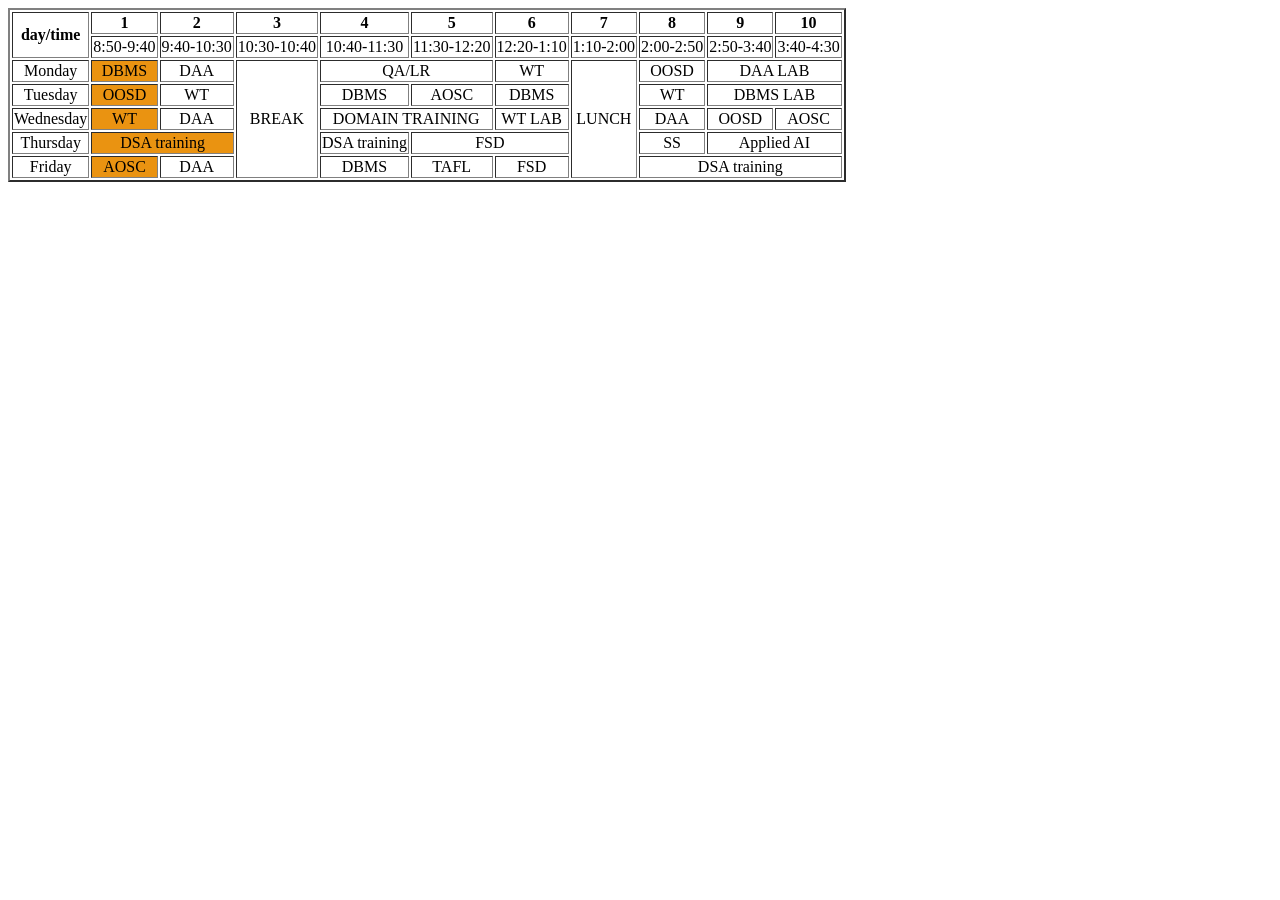
<file: Day1.html/index.html>
<!DOCTYPE html>
<html lang="en">
<head>
    <meta charset="UTF-8">
    <meta name="viewport" content="width=device-width, initial-scale=1.0">
    <title>Document</title>

    <style>
        td{
            text-align: center;
        }
        .sub-1{
            background-color: rgb(234, 147, 17);
        }
    </style>
</head>
<body>
   <table border="2"  style="border: 2px solid bllack;">  
    <tr>
        <th rowspan="2">day/time</th>
        <th>1</th>
        <th>2</th>
        <th>3</th>
        <th>4</th>
        <th>5</th>
        <th>6</th>
        <th>7</th>
        <th>8</th>
        <th>9</th>
        <th>10</th>
    </tr>
       <tr>
         <td>8:50-9:40</td>
        <td>9:40-10:30</td>
        <td>10:30-10:40</td>
        <td>10:40-11:30</td>
        <td>11:30-12:20</td>
        <td>12:20-1:10</td>
        <td>1:10-2:00</td>
        <td>2:00-2:50</td>
        <td>2:50-3:40</td>
        <td>3:40-4:30</td>
        </tr>

        <tr>
            <td>Monday</td>
            <td class="sub-1">DBMS</td>
            <td>DAA</td>
            <td rowspan="5">BREAK</td>
            
            <td colspan="2">QA/LR</td>
            <td>WT</td>
            <td rowspan="5">LUNCH</td>
            <td>OOSD</td>
            <td colspan="2">DAA LAB</td>
           
        </tr>
           <tr>
            <td>Tuesday</td>
            <td class="sub-1">OOSD</td>
            <td>WT</td>
            
            <td>DBMS</td>
            <td >AOSC</td>
            <td>DBMS</td>
          
            <td>WT</td>
            <td colspan="2">DBMS LAB</td>
            
        </tr>
        <tr>
            <td>Wednesday</td>
            <td class="sub-1">WT</td>
            <td>DAA</td>
            
            <td colspan="2">DOMAIN TRAINING</td>
            
            <td>WT LAB</td>
          
            <td>DAA</td>
            <td>OOSD</td>
            <td>AOSC</td>
        </tr>
        <tr>
            <td>Thursday</td>
            <td colspan="2" class="sub-1">DSA training</td>
            
           
            <td>DSA training</td>
            <td colspan="2">FSD</td>
            <!-- <td>sub5</td> -->
         
            <td>SS</td>
            <td colspan="2">Applied AI</td>
           
        </tr>
        <tr>
            <td>Friday</td>
            <td class="sub-1">AOSC</td>
            <td>DAA</td>
            <td>DBMS</td>
          
            <td>TAFL</td>
            <td >FSD</td>
            <!-- <td>sub5</td> -->
            
            <td colspan="3">DSA training</td>
          
        </tr>
    
   </table>
</body>
</html>
</file>
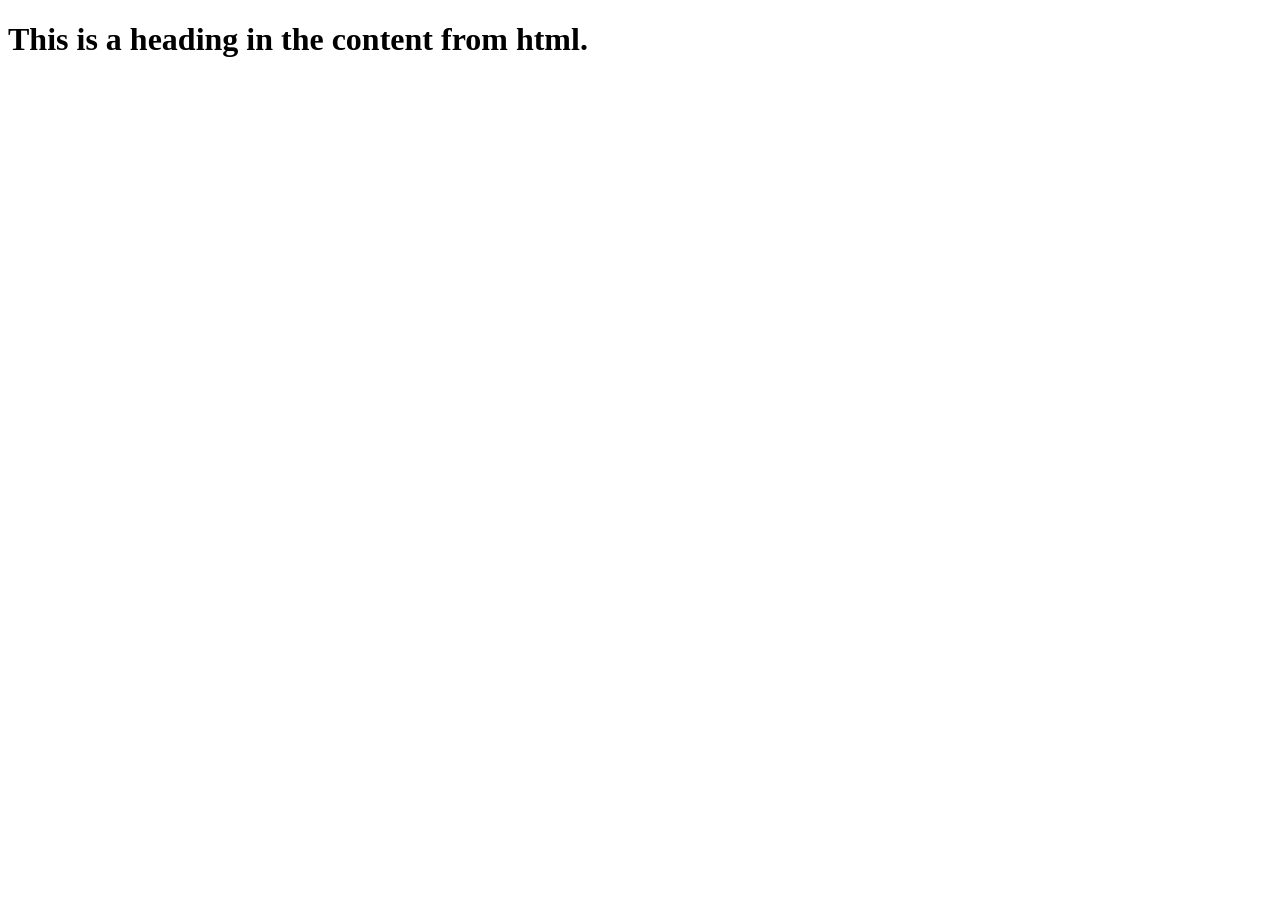
<file: Day6.html/index.html>
<!DOCTYPE html>
<html lang="en">
<head>
    <meta charset="UTF-8">
    <meta name="viewport" content="width=device-width, initial-scale=1.0">
    <title>Document</title>
</head>
<body>
    <h1> This is a heading in the content from html.</h1>
    <script src="letvarconst/scope/Reassignment and Redeclaration.js"></script>
</body>
</html>
</file>
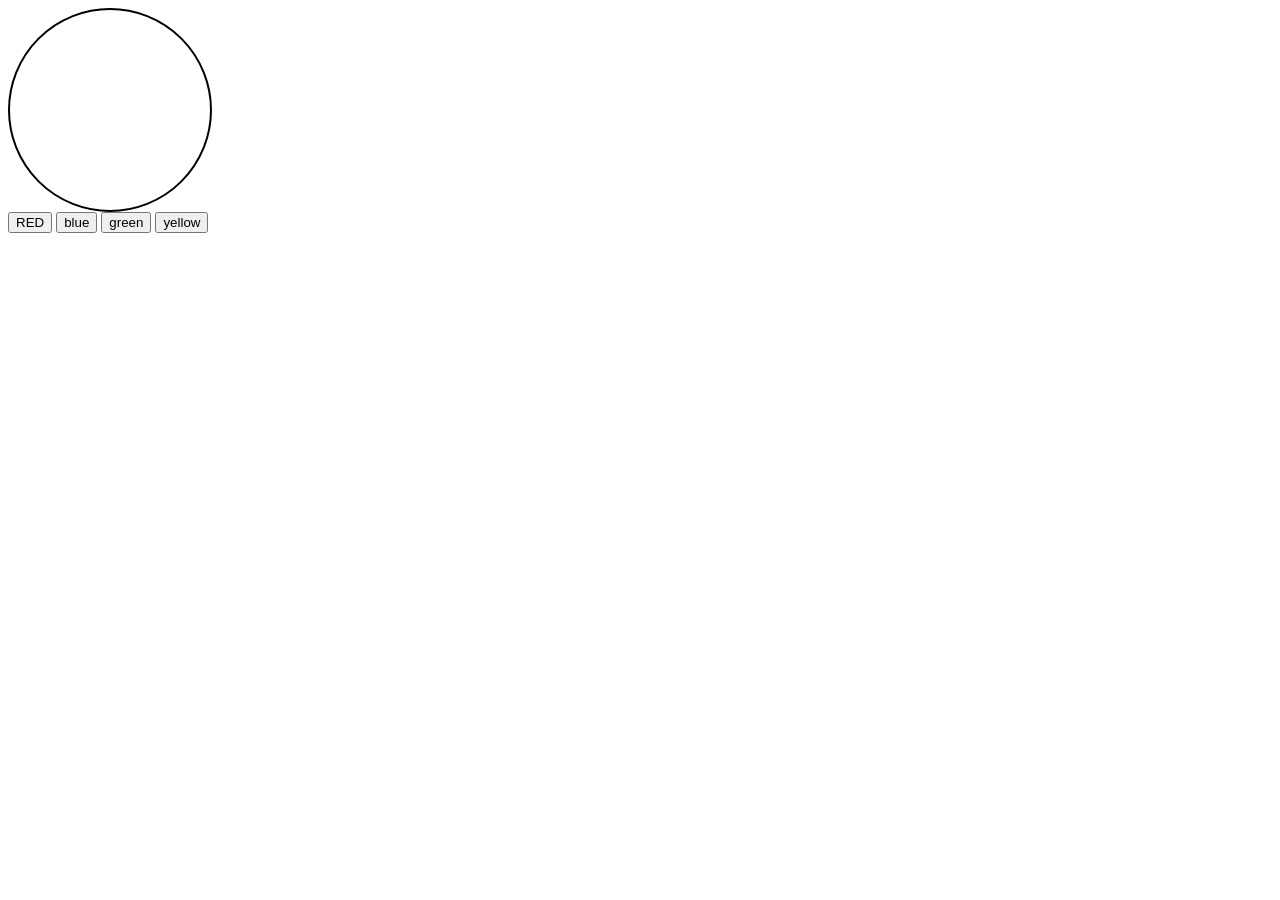
<file: Day7.html/index.html>
<!DOCTYPE html>
<html lang="en">
<head>
    <meta charset="UTF-8">
    <meta name="viewport" content="width=device-width, initial-scale=1.0">
    <title>Document</title>
    <script>
    </script>
</head>
<body>
    <div class="circle" style="border-radius: 50%; height: 200px; border: 2px solid black; width: 200px;" ></div>
   
        <input type="button" value="RED"> 
        <input type="button" value="blue"> 
        <input type="button" value="green"> 
        <input type="button" value="yellow">
</body>
</html>
</file>
